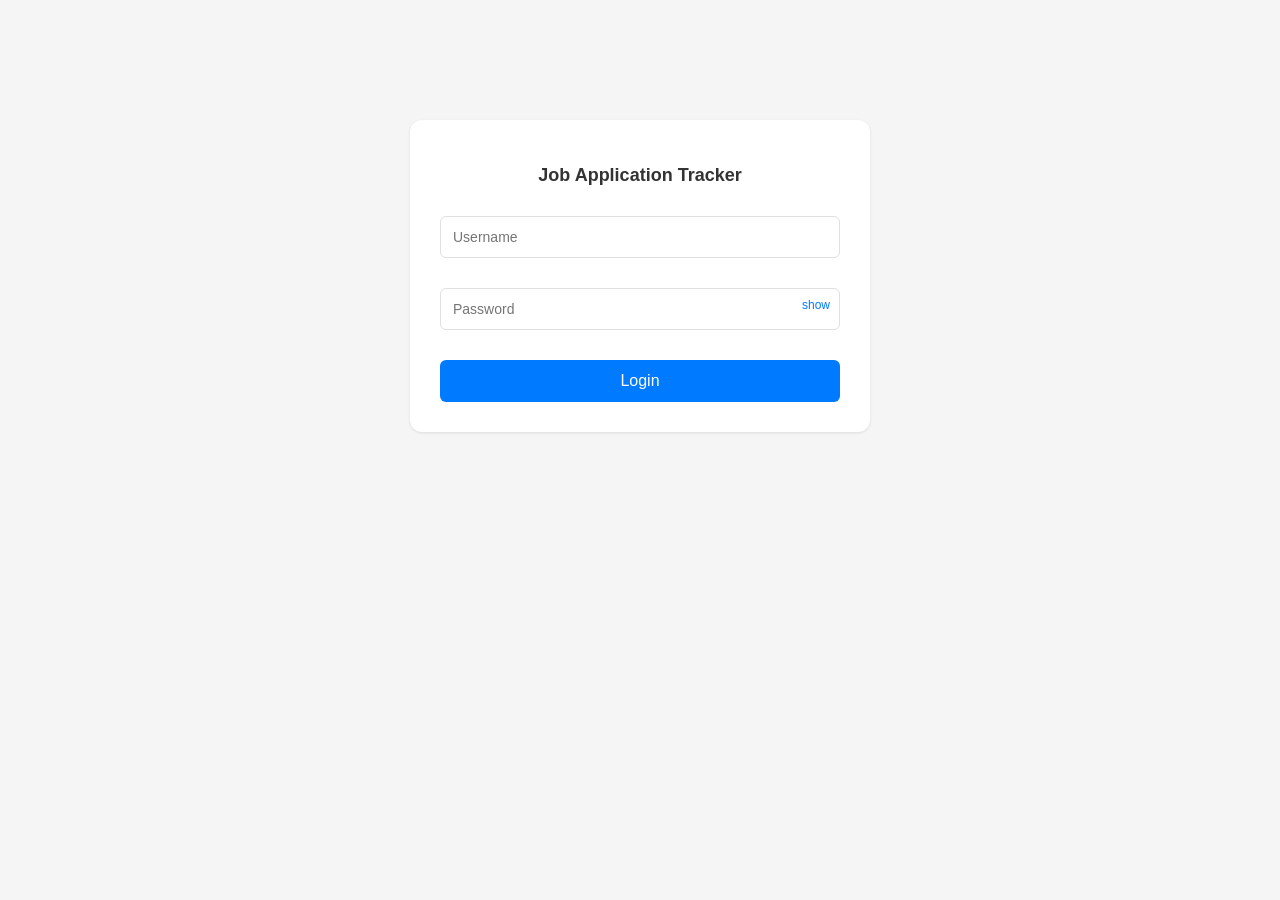
<file: index.html>
<!DOCTYPE html>
<html>
<head>
    <title>Job Application Tracker</title>
    <link rel="stylesheet" href="style.css">
</head>
<body>
    <div class="login-container">
        <h2>Job Application Tracker</h2>
        <form id="loginForm">
            <input type="text" id="username" placeholder="Username" required>
            <div class="password-field">
                <input type="password" id="password" placeholder="Password" required>
                <small class="toggle-btn" onclick="togglePassword()">show</small>
            </div>
            <button type="submit" class="login-btn">Login</button>
        </form>
    </div>
    <script src="login.js"></script>
</body>
</html>
</file>
<file: style.css>
/* Login page specific styles */
.login-container {
    max-width: 400px;
    margin: 100px auto;
    padding: 30px;
    background: white;
    border-radius: 12px;
    box-shadow: 0 1px 3px rgba(0,0,0,0.1);
}

.login-container h2 {
    text-align: center;
    color: #333;
    margin-bottom: 30px;
}

#loginForm {
    display: flex;
    flex-direction: column;
    gap: 15px;
}

#loginForm input {
    width: 100%;
    padding: 12px;
    border: 1px solid #e0e0e0;
    border-radius: 6px;
    font-size: 14px;
    box-sizing: border-box;
}

#loginForm button {
    background-color: #007bff;
    color: white;
    padding: 12px;
    border: none;
    border-radius: 6px;
    cursor: pointer;
    font-size: 16px;
    width: 100%;
    transition: background-color 0.2s;
}

#loginForm button:hover {
    background-color: #0056b3;
}

.error-message {
    color: #dc3545;
    background-color: #ffebee;
    padding: 10px;
    border-radius: 4px;
    text-align: center;
    margin-top: 10px;
}

/* Password visibility toggle for login */
.password-container {
    position: relative;
}

.password-field {
    position: relative;
    width: 100%;
}

.toggle-btn {
    position: absolute;
    right: 10px;
    top: 10px;
    color: #007bff;
    cursor: pointer;
    font-size: 12px;
}

.toggle-btn:hover {
    color: #0056b3;
    text-decoration: underline;
}

.toggle-password {
    position: absolute;
    right: 10px;
    top: 50%;
    transform: translateY(-50%);
    background: none;
    border: none;
    cursor: pointer;
    color: #666;
    font-size: 14px;
    padding: 5px;
}

.toggle-password:hover {
    color: #333;
}


/* Base styles */
body {
    font-family: -apple-system, BlinkMacSystemFont, 'Segoe UI', Roboto, sans-serif;
    max-width: 1000px;
    margin: 0 auto;
    padding: 20px;
    background-color: #f5f5f5;
}

.container {
    background: white;
    padding: 30px;
    border-radius: 12px;
    box-shadow: 0 1px 3px rgba(0,0,0,0.1);
}

/* Header styles */
.header {
    display: flex;
    justify-content: space-between;
    align-items: center;
    margin-bottom: 30px;
}

/* Typography */
h1 {
    font-size: 24px;
    margin-bottom: 30px;
    color: #333;
}

h2 {
    font-size: 18px;
    margin-bottom: 20px;
    color: #444;
}

/* Form elements */
.form-group {
    margin-bottom: 20px;
}

input, 
textarea, 
select {
    width: 100%;
    padding: 10px;
    border: 1px solid #e0e0e0;
    border-radius: 6px;
    font-size: 14px;
    margin-bottom: 15px;
    box-sizing: border-box;
}

textarea {
    min-height: 100px;
    resize: vertical;
}

.form-row {
    display: flex;
    gap: 15px;
    margin-bottom: 15px;
}

.form-row > * {
    flex: 1;
    margin-bottom: 0;
}

/* Button styles */
.btn {
    background-color: #007bff;
    color: white;
    padding: 12px 20px;
    border: none;
    border-radius: 6px;
    cursor: pointer;
    font-size: 14px;
    width: 100%;
    transition: background-color 0.2s;
}

.btn:hover {
    background-color: #0056b3;
}

.clear-btn {
    background-color: #f8f9fa;
    color: #007bff;
    border: 1px solid #007bff;
}

.clear-btn:hover {
    background-color: #e2e6ea;
}

.logout-btn {
    width: auto;
    background-color: #dc3545;
}

.logout-btn:hover {
    background-color: #c82333;
}

/* Action buttons */
.action-btn {
    padding: 6px 12px;
    margin: 0 4px;
    border-radius: 4px;
    border: 1px solid #e0e0e0;
    background: white;
    cursor: pointer;
    font-size: 13px;
}

.edit-btn {
    color: #0056b3;
    border-color: #0056b3;
}

.delete-btn {
    color: #dc3545;
    border-color: #dc3545;
}

.jd-btn {
    background-color: #6c757d;
    color: white;
}

.jd-btn:hover {
    background-color: #5a6268;
}

.jd-btn.active {
    background-color: #495057;
}

td .action-btn {
    margin-right: 5px;
}

td .action-btn:last-child {
    margin-right: 0;
}

/* Filters section */
.filters {
    display: grid;
    grid-template-columns: 2fr 1fr 1fr 1fr;
    gap: 15px;
    margin: 30px 0;
    align-items: center;
}

/* Table styles */
.table {
    width: 100%;
    border-collapse: collapse;
    margin-top: 20px;
}

.table th {
    text-align: left;
    padding: 12px;
    border-bottom: 2px solid #e0e0e0;
    color: #666;
    font-weight: 500;
}

.table td {
    padding: 12px;
    border-bottom: 1px solid #e0e0e0;
}

.table tr:hover {
    background-color: #f8f9fa;
}

th[onclick] {
    cursor: pointer;
    user-select: none;
}

th[onclick]:hover {
    background-color: #f0f0f0;
}

/* Status badges */
.status-badge {
    padding: 4px 8px;
    border-radius: 12px;
    font-size: 12px;
    font-weight: 500;
}

.status-applied {
    background-color: #e3f2fd;
    color: #0056b3;
}

.status-interview {
    background-color: #fff3e0;
    color: #ef6c00;
}

.status-rejected {
    background-color: #ffebee;
    color: #c62828;
}

.status-accepted {
    background-color: #e8f5e9;
    color: #2e7d32;
}

/* Job Description styles */
.jd-row {
    background-color: #f8f9fa;
}

.jd-content {
    padding: 15px 20px;
}

.jd-text {
    white-space: pre-wrap;
    line-height: 1.6;
    max-height: 300px;
    overflow-y: auto;
}

/* Divider */
.divider {
    height: 1px;
    background-color: #e0e0e0;
    margin: 30px 0;
}

/* Link styles */
a {
    color: #007bff;
    text-decoration: none;
}

a:hover {
    text-decoration: underline;
}

/* Responsive design */
@media (max-width: 768px) {
    .filters {
        grid-template-columns: 1fr;
        gap: 10px;
    }

    .container {
        padding: 20px;
    }

    .table {
        display: block;
        overflow-x: auto;
    }
}
</file>
